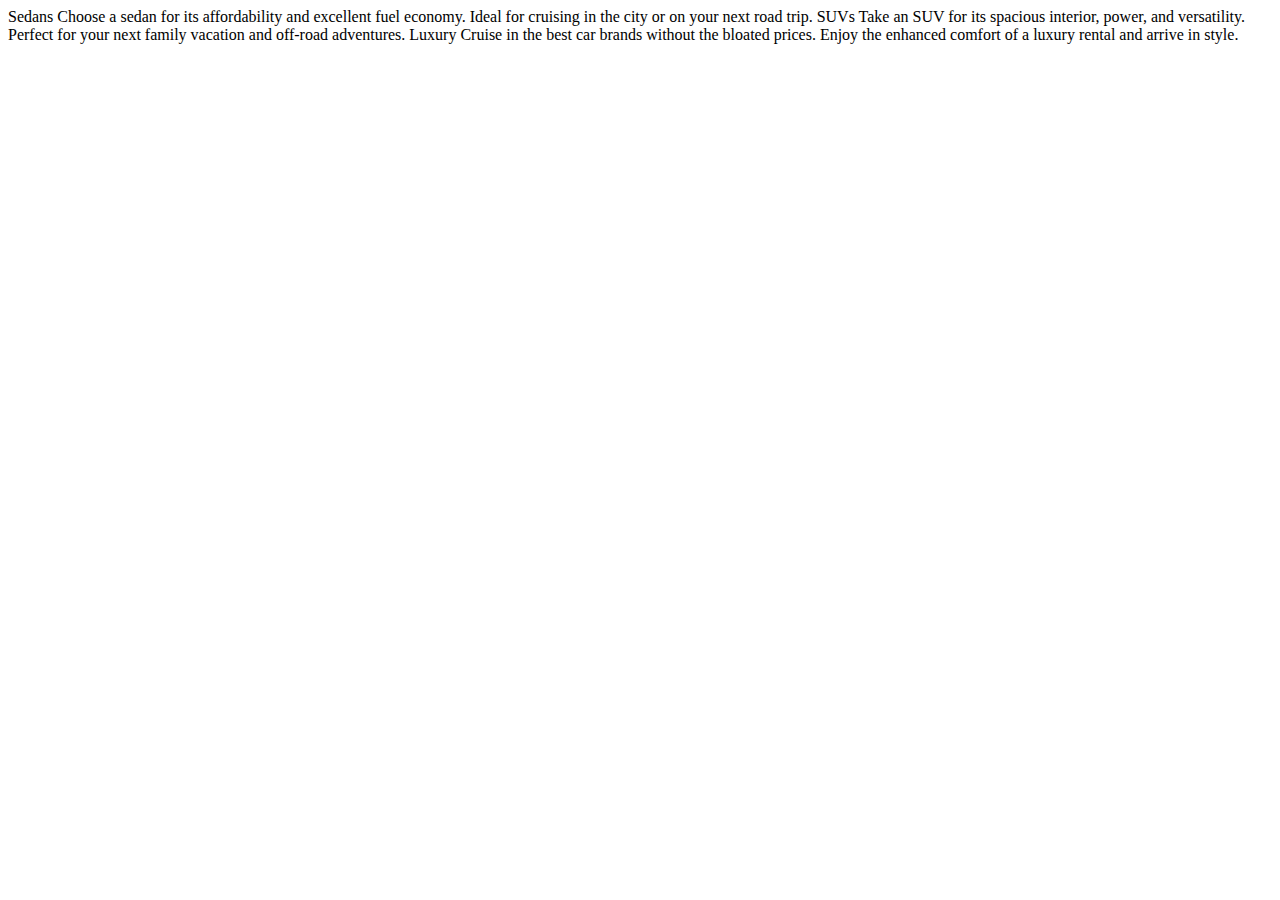
<file: frontent-project/index.html>
<!DOCTYPE html>
<html lang="en">
<head>
  <meta charset="UTF-8">
  <meta name="viewport" content="width=device-width, initial-scale=1.0"> <!-- displays site properly based on user's device -->

  <link rel="icon" type="image/png" sizes="32x32" href="./images/favicon-32x32.png">
  
  <title>Frontend Mentor | 3-column preview card component</title>

  <!-- Feel free to remove these styles or customise in your own stylesheet 👍 -->
  <style>
    .attribution { font-size: 11px; text-align: center; }
    .attribution a { color: hsl(228, 45%, 44%); }
  </style>
</head>
<body>
  
  Sedans
  Choose a sedan for its affordability and excellent fuel economy. Ideal for cruising in the city 
  or on your next road trip.

  SUVs
  Take an SUV for its spacious interior, power, and versatility. Perfect for your next family vacation 
  and off-road adventures.

  Luxury
  Cruise in the best car brands without the bloated prices. Enjoy the enhanced comfort of a luxury 
  rental and arrive in style.
  

</body>
</html>
</file>
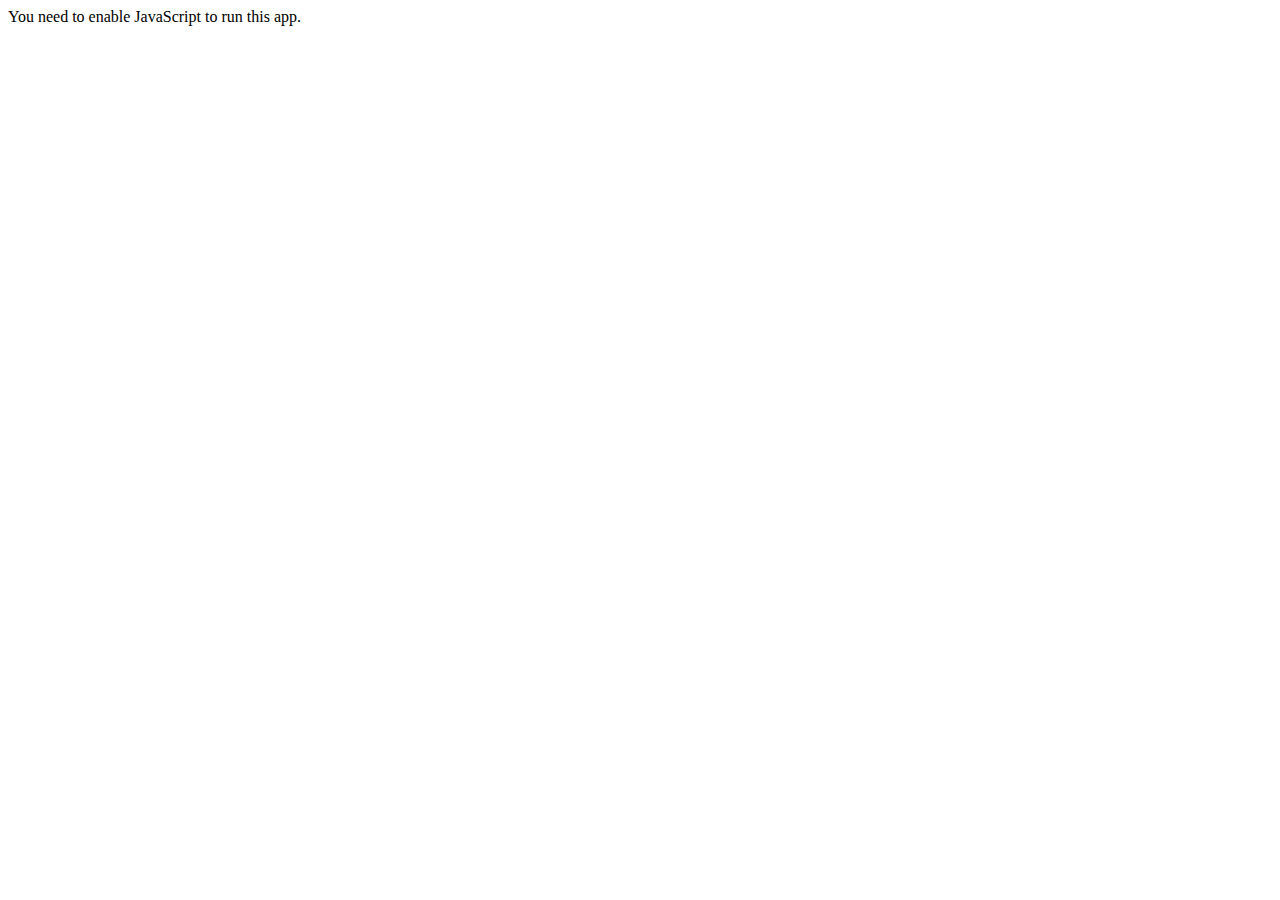
<file: public/index.html>
<!DOCTYPE html>
<html lang="en">
  <head>
    <meta charset="utf-8" />
    <link
      rel="icon"
      type="image/png"
      sizes="32x32"
      href="./images/favicon-32x32.png"
    />
    <meta name="viewport" content="width=device-width, initial-scale=1" />
    <link rel="preconnect" href="https://fonts.googleapis.com" />
    <link rel="preconnect" href="https://fonts.gstatic.com" crossorigin />
    <link
      href="https://fonts.googleapis.com/css2?family=Lexend+Deca&display=swap"
      rel="stylesheet"
    />
    <link
      href="https://fonts.googleapis.com/css2?family=Big+Shoulders+Display:wght@700&display=swap"
      rel="stylesheet"
    />
    <style>
      .attribution {
        font-size: 11px;
        text-align: center;
      }
      .attribution a {
        color: hsl(228, 45%, 44%);
      }
    </style>
    <title>Frontend Mentor | 3-column preview card component</title>
  </head>
  <body>
    <main id="root">
      You need to enable JavaScript to run this app.
    </main>
  </body>
</html>
</file>
